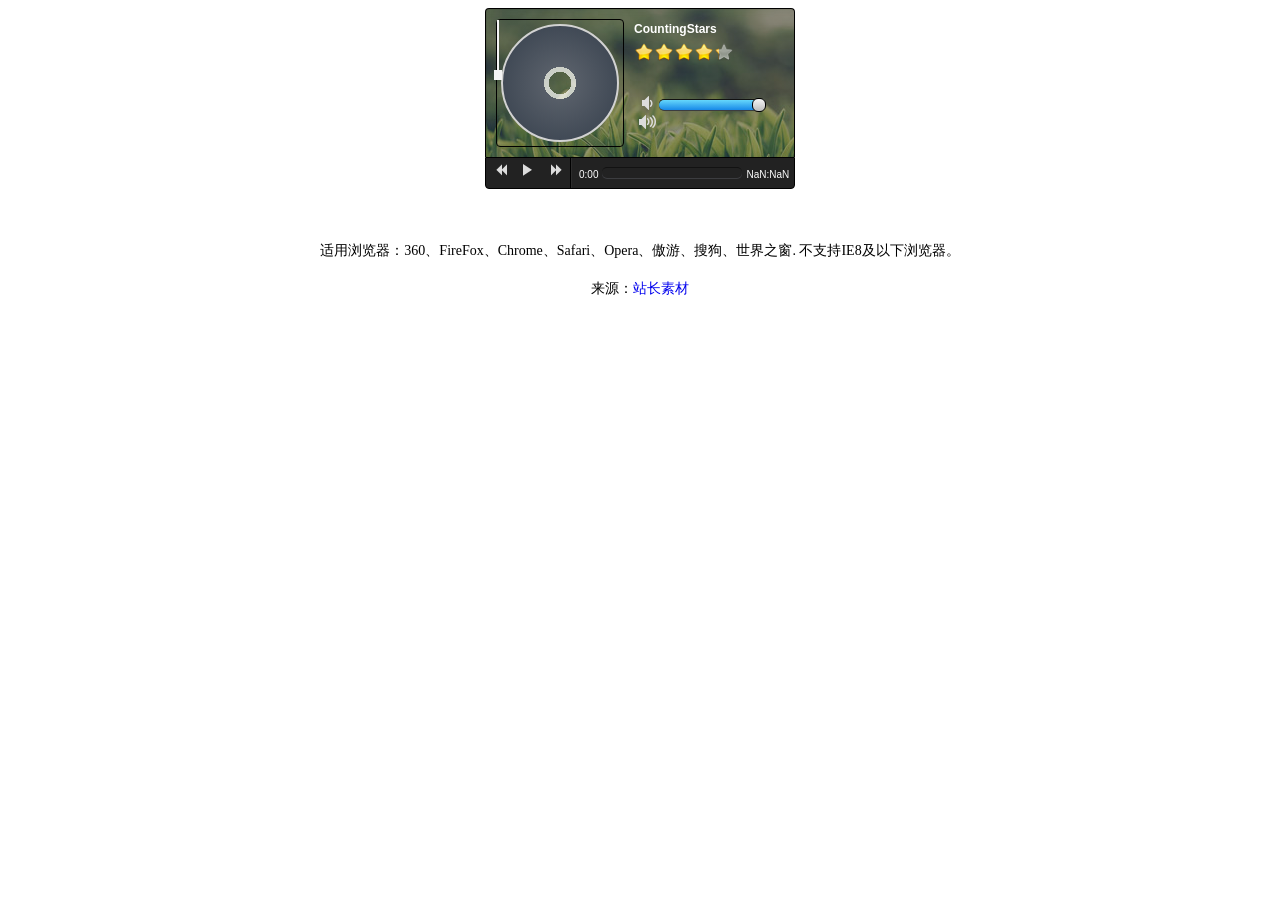
<file: app/static/player/index.html>
<!DOCTYPE HTML>
<html lang="en-US">
<head>
<meta http-equiv="Content-Type" content="text/html; charset=UTF-8">
<title>支持iOS安卓html5播放器代码 - 站长素材</title>
<link rel="stylesheet" type="text/css" href="styles.css" media="all" >
<style type="text/css">
body { background:#ffffff; }
.mark{color:#FF5A15;}
.blue{color:blue;}
.green{color:green;}
.red{color:red;}
.cGray,a.cGray:link,a.cGray:visited{ color:#6D6359; }
.cOrange2,a.cOrange2:link,a.cOrange2:visited{ color:#ce0400; }
.cOrange3,a.cOrange3:link,a.cOrange3:visited{ color:#ce0400;text-decoration:underline; }
a.cOrange3:hover{  color:#6D6359; }
.f12,h5{font-size:12px; font-weight:normal;}
.cGreen2,a.cGreen2:link,a.cGreen2:visited{ color:#336600; }
.en {font-family:Verdana, Arial, Helvetica, sans-serif,"宋体"; }

div#code {background:#ffffff;}
fieldset{border:1px #cccccc solid;padding:10px;margin-bottom:10px;display:block; font-family:Verdana, Arial, Helvetica, sans-serif;line-height:28px; text-align:left; background:#ffffff;}
fieldset dl dt { line-height:28px;font-weight:bold; display:inline;}
fieldset dl dd { line-height:28px; display:inline;}
.cOrange21 {color:#ce0400; }
.f121 {font-size:12px; font-weight:normal;}
textarea { font-size:12px;#cccccc; line-height:24px; font-family:Verdana, Arial, Helvetica, sans-serif; background:#efefef; border:1px #666 solid;}
div.maincontent { width:980px;margin:0 auto;}

</style>
</head>
<body>
        <div id="myAudio" style="margin:0 auto;">
			<audio>
				<source title="CountingStars" src="http://7xs7oc.com1.z0.glb.clouddn.com/music%2FJason%20Chen%20-%20Counting%20Stars.mp3" type="audio/mpeg"></source>
				<source title="王若琳 - Wild World.mp3" src="http://rm.sina.com.cn/wm/VZ2010050511043310440VK/music/MUSIC1005051622027270.mp3" />
				<source title="韦礼安 - 还是会.mp3" src="http://music.huoxing.com/upload/20121215/1355575227640_8200.mp3" />
				<source title="王若琳 - Lost in paradise.mp3" src="http://rm.sina.com.cn/wm/VZ200812161100307607VK/music/MUSIC0812161100379667.mp3" />
				<source title="郁可唯 - 时间煮雨.mp3" src="http://rm.sina.com.cn/wm/VZ200708161037153290VK/music/1.mp3/20091229/90e6ba45adf30ca3abfe28.mp3" />
				<source title="王若琳 - 三个人的晚餐.mp3" src="http://rm.sina.com.cn/wm/VZ2010050511043310440VK/music/MUSIC1005051622027270.mp3" />
				<source title="王若琳 - I Love You.mp3" src="http://rm.sina.com.cn/wm/VZ200812161100307607VK/music/MUSIC0812161100379667.mp3" />
				<source title="王若琳 - Lemon Tree(中文版).mp3" src="http://rm.sina.com.cn/wm/VZ200708161037153290VK/music/1.mp3/20091229/90e6ba45adf30ca3abfe28.mp3" />
				<source title="王若琳 - 亲密爱人.mp3" src="http://rm.sina.com.cn/wm/VZ2010050511043310440VK/music/MUSIC1005051622027270.mp3" />
			</audio>
		</div>
		<script type="text/javascript" src="jquery.min.js"></script>
		<script type="text/javascript" src="AudioPlayer.js"></script>
		<script type="text/javascript">
			$(function(){
				$("#myAudio").initAudio();
			});
		</script>
</div>


<div style="text-align:center;margin:50px 0; font:normal 14px/24px 'MicroSoft YaHei';">
<p>适用浏览器：360、FireFox、Chrome、Safari、Opera、傲游、搜狗、世界之窗. 不支持IE8及以下浏览器。</p>
<p>来源：<a href="http://sc.chinaz.com/" target="_blank">站长素材</a></p>
</div>
</body>
</html>
</file>
<file: app/static/player/styles.css>
/*body {margin:0; padding:0;  margin-top:0px;font-size:12px; color:#313131;text-align: left; font-family:Verdana, Arial, Helvetica, sans-serif; }*/
a ,a:hover{text-decoration: none;}
#myAudio {
	width: 310px;
	-moz-box-sizing:border-box;
	box-sizing:border-box;
}
/*音频信息模块*/
.music_info {
	padding: 10px;
	border: 1px solid #000;
	border-bottom: none;
	width: 310px;
	border-radius: 4px 4px 0 0;
	background:-webkit-linear-gradient(top,rgba(0,0,0,0.4),rgba(0,0,0,0.4)) no-repeat left top,
				url(bg.jpg) no-repeat left top;
	background:-moz-linear-gradient(top,rgba(0,0,0,0.4),rgba(0,0,0,0.4)) no-repeat left top,
				url(bg.jpg) no-repeat left top;
	background:-ms-linear-gradient(top,rgba(0,0,0,0.4),rgba(0,0,0,0.4)) no-repeat left top,
				url(bg.jpg) no-repeat left top;
	background:linear-gradient(top,rgba(0,0,0,0.4),rgba(0,0,0,0.4)) no-repeat left top,
				url(bg.jpg) no-repeat left top;
	-moz-box-sizing:border-box;
	box-sizing:border-box;
}
/*CD模块*/
.music_info .cd_holder {
	height: 126px;
	width: 126px;
	border: 1px solid #000;
	border-radius: 4px;
	float: left;
	position: relative;
}
.music_info .cd_holder .stick {         /*打碟器*/
	position: absolute;
	display: block;
	width: 2px;
	height: 60px;
	background-color: rgb(244,244,244);
	z-index: 100;
	-webkit-transition:all 300ms ease-in;
	-moz-transition:all 300ms ease-in;
	-ms-transition:all 300ms ease-in;
	transition:all 300ms ease-in;

	-webkit-transform-origin:left top;
	-moz-transform-origin:left top;
	-ms-transform-origin:left top;
	transform-origin:left top;
}
.music_info .cd_holder .stick:before {
	content: "";
	position: absolute;
	display: block;
	width: 8px;
	height: 10px;
	left: -3px;
	bottom: 0;
	background-color: rgb(244,244,244);
	z-index: 101;
}
/*点击播放时打碟器旋转-45度到CD上方*/
.music_info .cd_holder .stick.play {
	-webkit-transform:rotate(-45deg);
	-moz-transform:rotate(-45deg);
	-ms-transform:rotate(-45deg);
	transform:rotate(-45deg);
}
/*使用CSS3径向渐变来绘制界面中的CD光碟和打碟器*/
.music_info .cd_holder .cd {
	width: 94%;
	height: 94%;
	position: absolute;
	left: 3%;
	top: 3%;
	-moz-box-sizing:border-box;
	box-sizing:border-box;
	border: 2px solid rgb(210,210,210);
	border-radius: 50%; 
	cursor: pointer;
	z-index: 99;
	background:-webkit-radial-gradient(center,circle,transparent,transparent 14%,rgba(255,255,255,0.7) 14%,rgba(255,255,255,0.7) 17%,rgba(255,255,255,0.7) 20%,rgb(87,94,104) 20%,rgb(52,62,75) 100%);
	background:-moz-radial-gradient(center,circle,transparent,transparent 14%,rgba(255,255,255,0.7) 14%,rgba(255,255,255,0.7) 17%,rgba(255,255,255,0.7) 20%,rgb(87,94,104) 20%,rgb(52,62,75) 100%);
	background:-ms-radial-gradient(center,circle,transparent,transparent 14%,rgba(255,255,255,0.7) 14%,rgba(255,255,255,0.7) 17%,rgba(255,255,255,0.7) 20%,rgb(87,94,104) 20%,rgb(52,62,75) 100%);
	background:radial-gradient(center,circle,transparent,transparent 14%,rgba(255,255,255,0.7) 14%,rgba(255,255,255,0.7) 17%,rgba(255,255,255,0.7) 20%,rgb(87,94,104) 20%,rgb(52,62,75) 100%);

	-webkit-transition:all 1s linear;
	-moz-transition:all 1s linear;
	-ms-transition:all 1s linear;
	transition:all 1s linear;
}
.music_info .cd_holder .cd:hover {
	background:-webkit-radial-gradient(center,circle,transparent,transparent 14%,rgba(255,255,255,0.7) 14%,rgba(255,255,255,0.7) 17%,rgba(255,255,255,0.7) 20%,rgb(107,114,124) 20%,rgb(72,82,95) 100%);
	background:-moz-radial-gradient(center,circle,transparent,transparent 14%,rgba(255,255,255,0.7) 14%,rgba(255,255,255,0.7) 17%,rgba(255,255,255,0.7) 20%,rgb(107,114,124) 20%,rgb(72,82,95) 100%);
	background:-ms-radial-gradient(center,circle,transparent,transparent 14%,rgba(255,255,255,0.7) 14%,rgba(255,255,255,0.7) 17%,rgba(255,255,255,0.7) 20%,rgb(107,114,124) 20%,rgb(72,82,95) 100%);
	background:radial-gradient(center,circle,transparent,transparent 14%,rgba(255,255,255,0.7) 14%,rgba(255,255,255,0.7) 17%,rgba(255,255,255,0.7) 20%,rgb(107,114,124) 20%,rgb(72,82,95) 100%);
}
/*音频的元信息模块*/
.music_info .meta_data {
	height: 124px;
	width: 150px;
	float: right;
	color: #fff;
	margin-left: 10px;
	overflow: hidden;
	position: relative;
	-moz-box-sizing:border-box;
	box-sizing:border-box;
	-moz-user-select:none;/**ff*/  
	-webkit-user-select:none;/**chrome、safari、360极速*/  
}
.music_info .singer {
	font:bold 14px/120% Helvetica,Sans-serif;
	margin-bottom: 10px;
}
.music_info .title {
	font:bold 12px/120% Helvetica,Sans-serif;
	color: #fff;
}
.volume_control {
	position: absolute;
	width: 150px;
	bottom: 10px;
}
.volume_control .decrease,.volume_control .increase {
	font-family: "icomoon";
	color: rgb(220,220,220);
	text-decoration: none;
	margin-left: 5px;
	cursor: pointer;
}
/*音量条和进度条外层包裹*/
.base_bar {
	height: 10px;
	border-top: 1px solid rgb(18,18,18);
	border-bottom: none;
	border-radius: 5px;
	display: inline-block;
	box-shadow: 0 1px 0 rgb(60,61,64);
	position: relative;
	background: -webkit-linear-gradient(top,rgb(50,50,50),rgb(40,40,40));
	background: -moz-linear-gradient(top,rgb(50,50,50),rgb(40,40,40));
	background: -ms-linear-gradient(top,rgb(50,50,50),rgb(40,40,40));
	background: linear-gradient(top,rgb(50,50,50),rgb(40,40,40));
}
/*音量条和进度条*/
.progress_bar {
	display: block;
	height: 100%;
	border-radius: 5px;
	background: -webkit-linear-gradient(top,rgb(101,215,251),rgb(23,137,232));
	background: -moz-linear-gradient(top,rgb(101,215,251),rgb(23,137,232));
	background: -ms-linear-gradient(top,rgb(101,215,251),rgb(23,137,232));
	background: linear-gradient(top,rgb(101,215,251),rgb(23,137,232));
}
#myAudio .volume_control .base_bar {width: 100px;}
#myAudio .volume_control .progress_bar {width: 100%;}

/*音量条的滑动器*/
.volume_control .slider {
	width: 12px;
	height: 12px;
	border-radius: 6px;
	border:1px solid rgb(0,0,0);
	position: absolute;
	left: 93px;
	top: -2px;
	background: -webkit-linear-gradient(top,rgb(246,246,246),rgb(190,190,190));
	background: -moz-linear-gradient(top,rgb(246,246,246),rgb(190,190,190));
	background: -ms-linear-gradient(top,rgb(246,246,246),rgb(190,190,190));
	background: linear-gradient(top,rgb(246,246,246),rgb(190,190,190));
}
/*播放列表*/
.music_list {
	margin: 0;
	padding-left: 40px;
	background: rgb(20,20,20);
	display: none;
	max-height: 100px;
	overflow: auto;
}
.music_list li {
	margin: 0;
	color: #fff;
	font-size: 12px;
	cursor: pointer;
	list-style-type: decimal;
}
.music_list li:hover {color: rgb(242,198,65);}
.music_list .active {color: rgb(226,63,82);}
/*播放控制模块*/
#myAudio .controls {
	width: 310px;
	height: 32px;
	-moz-box-sizing:border-box;
	box-sizing:border-box;
	border: 1px solid #000;
	border-radius: 0 0 4px 4px;
	background-color: rgb(34,34,34);
}
#myAudio .controls > div {float: left;}
#myAudio .controls .play_controls {
	border-right: 1px solid #000;
	box-shadow: 1px 0 0 rgb(45,45,45);
	height: 100%;
	width: 85px;
	padding: 6px 0;
	-moz-box-sizing:border-box;
	box-sizing:border-box;
}
/*使用font-face来制作播放按钮的图标*/
#myAudio .play_controls a {
	font-family: "icomoon";
	color: rgb(220,220,220);
	cursor: pointer;
	margin-left: 15px;
	float: left;
	font-size: 12px;
	width: 12px;
}
#myAudio .play_controls a:first-child {margin-left: 10px;}
/*进度条的实现*/
#myAudio .time_line {
	padding: 6px 8px;
	height: 100%;
	width: 220px;
	overflow: hidden;
	white-space: nowrap;
	-moz-box-sizing:border-box;
	box-sizing:border-box;
}
#myAudio .passed_time, #myAudio .total_time {
	color: #fff;
	font-size: 10px;
	font-family: Helvetica,Sans-serif;
	-webkit-text-size-adjust:none; 
}
#myAudio .time_line .base_bar {
	width: 140px;
	background: -webkit-linear-gradient(top,rgb(87,87,87),rgb(87,87,87)) left top/0px 100% no-repeat;
	background: -moz-linear-gradient(top,rgb(87,87,87),rgb(87,87,87)) left top/0px 100% no-repeat;
	background: -ms-linear-gradient(top,rgb(87,87,87),rgb(87,87,87)) left top/0px 100% no-repeat;
	background: linear-gradient(top,rgb(87,87,87),rgb(87,87,87)) left top/0px 100% no-repeat;
}
#myAudio .time_line .progress_bar {width: 0;}

.clearfix:after {
	content: "";
	display: block;
	width: 0;
	height: 0;
	clear: both;
}
/*歌曲星星评分器的实现*/
.starbar {
	width: 100px;
	height: 20px;
	margin-top: 5px;
	background: url("stars.png") 0px 0px repeat-x;
	position: relative;
}
.current-rating {
	width: 85%;
	height: 100%;
	background: url("stars.png") 0px -40px repeat-x;
	margin: 0;
	padding: 0;
}
.current-rating li {
	list-style:none;
	position: absolute;
	left: 0;
	top: 0;
	height: 100%;
}
.current-rating li:hover {background: url("stars.png") 0px -20px repeat-x;}
.current-rating .star5 {width: 100%;}
.current-rating .star4 {width: 80%;}
.current-rating .star3 {width: 60%;}
.current-rating .star2 {width: 40%;}
.current-rating .star1 {width: 20%;}
/*音频播放时CD的旋转动画*/
.music_info .cd.rotate {
	-webkit-animation:rotating 1s 0s linear infinite;
	-moz-animation:rotating 1s 0s linear infinite;
	-ms-animation:rotating 1s 0s linear infinite;
}
@-webkit-keyframes rotating{
	0%{-webkit-transform:rotate(0deg);}
	100%{-webkit-transform:rotate(360deg);}
}
@-moz-keyframes rotating{
	form {-moz-transform:rotate(0deg);}
	to {-moz-transform:rotate(360deg);}
}
@-ms-keyframes rotating{
	0%{-ms-transform:rotate(0deg);}
	100%{-ms-transform:rotate(360deg);}
}

@font-face {
	font-family: 'icomoon';
	src:url('fonts/icomoon.ttf');
	src:url('fonts/icomoon.eot?#iefix') format('embedded-opentype'),
	
		url('fonts/icomoon.ttf') format('truetype'),
		url('fonts/icomoon.svg#icomoon') format('svg');
	font-weight: normal;
	font-style: normal;
}
</file>
